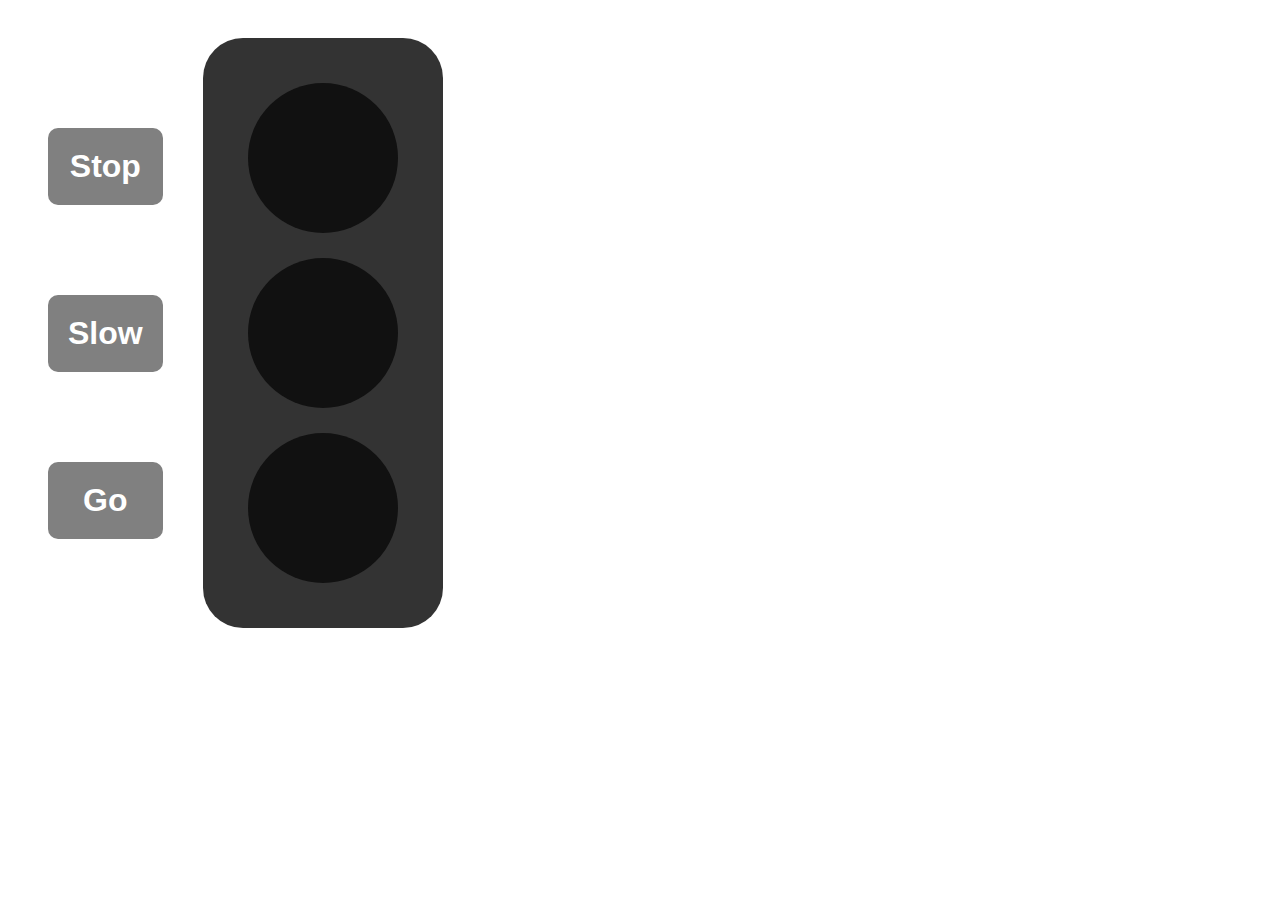
<file: exercises/stop-light/index.html>
<!DOCTYPE html>
<html lang="en">
<head>
    <meta charset="UTF-8">
    <meta name="viewport" content="width=device-width, initial-scale=1.0">
    <meta http-equiv="X-UA-Compatible" content="ie=edge">
    <title>Document</title>
    <link rel="stylesheet" href="main.css">
</head>
<body>
    <div id="controlPanel">
        <h1 id="stopButton" class="button">Stop</h1>
        <h1 id="slowButton" class="button">Slow</h1>
        <h1 id="goButton" class="button">Go</h1>
    </div>

    <div id="traffic-light">
        <div id="stopLight" class="bulb"></div>
        <div id="slowLight" class="bulb"></div>
        <div id="goLight" class="bulb"></div>
    </div>
    
    
    
    <script
    src="https://code.jquery.com/jquery-3.3.1.slim.min.js"
    integrity="sha256-3edrmyuQ0w65f8gfBsqowzjJe2iM6n0nKciPUp8y+7E="
    crossorigin="anonymous"></script>
    <script src="index.js"></script>
</body>
</html>
</file>
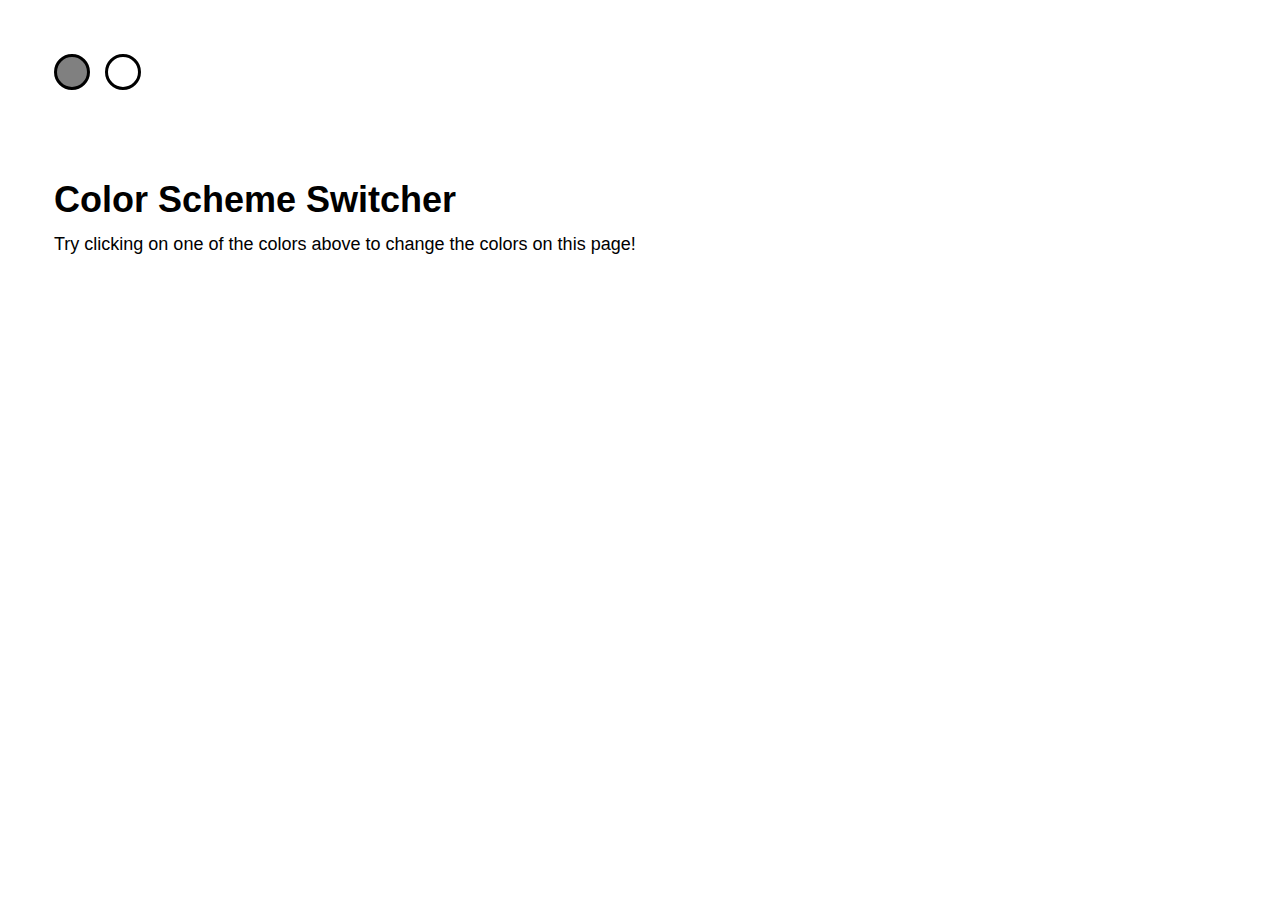
<file: exercises/theme-switcher/index.html>
<!DOCTYPE html>
<html lang="en">
<head>
    <meta charset="UTF-8">
    <meta name="viewport" content="width=device-width, initial-scale=1.0">
    <meta http-equiv="X-UA-Compatible" content="ie=edge">
    <title>Document</title>
    <link rel="stylesheet" href="main.css">
</head>
<body>
    <ul id="switcher">
        <li id="grayButton"></li>
        <li id="whiteButton"></li>
      </ul>

    <h1>Color Scheme Switcher</h1>
    
    <p>Try clicking on one of the colors above to change the colors on this page!</p>

    <script
    src="https://code.jquery.com/jquery-3.3.1.slim.min.js"
    integrity="sha256-3edrmyuQ0w65f8gfBsqowzjJe2iM6n0nKciPUp8y+7E="
    crossorigin="anonymous"></script>
    <script src="index.js"></script>
</body>
</html>
</file>
<file: exercises/stop-light/main.css>
body {
    font-family: sans-serif;
  }
  
  #controlPanel {
    float: left;
    padding-top: 30px;
  }
  
  .button {
    background-color: gray;
    color: white;
    border-radius: 10px;
    padding: 20px;
    text-align: center;
    margin: 90px 40px;
    cursor: pointer;
  }
  
  #traffic-light {
    height: 550px;
    width: 200px;
    float: left;
    background-color: #333;
    border-radius: 40px;
    margin: 30px 0;
    padding: 20px;
  }
  
  .bulb {
    height: 150px;
    width: 150px;
    background-color: #111;
    border-radius: 50%;
    margin: 25px auto;
  /*  transition: background 500ms;*/
  }
</file>
<file: exercises/theme-switcher/main.css>
body {
    margin: 3em;
    padding: 0;
    font-family: sans-serif;
    font-size: 18px;
    line-height: 1.5;
  }

  h1 {
    line-height: 1.25;
    margin: 2em 0 0;
  }
  p {
    margin: .5em 0;
  }

  #switcher {
    list-style: none;
    margin: 0;
    padding: 0;
    overflow: hidden;
  }
  #switcher li {
    float: left;
    width: 30px;
    height: 30px;
    margin: 0 15px 15px 0;
    border-radius: 30px;
    border: 3px solid black;
  }

  #grayButton {
    background: gray;
  }
  #whiteButton {
    background: white;
  }
</file>
